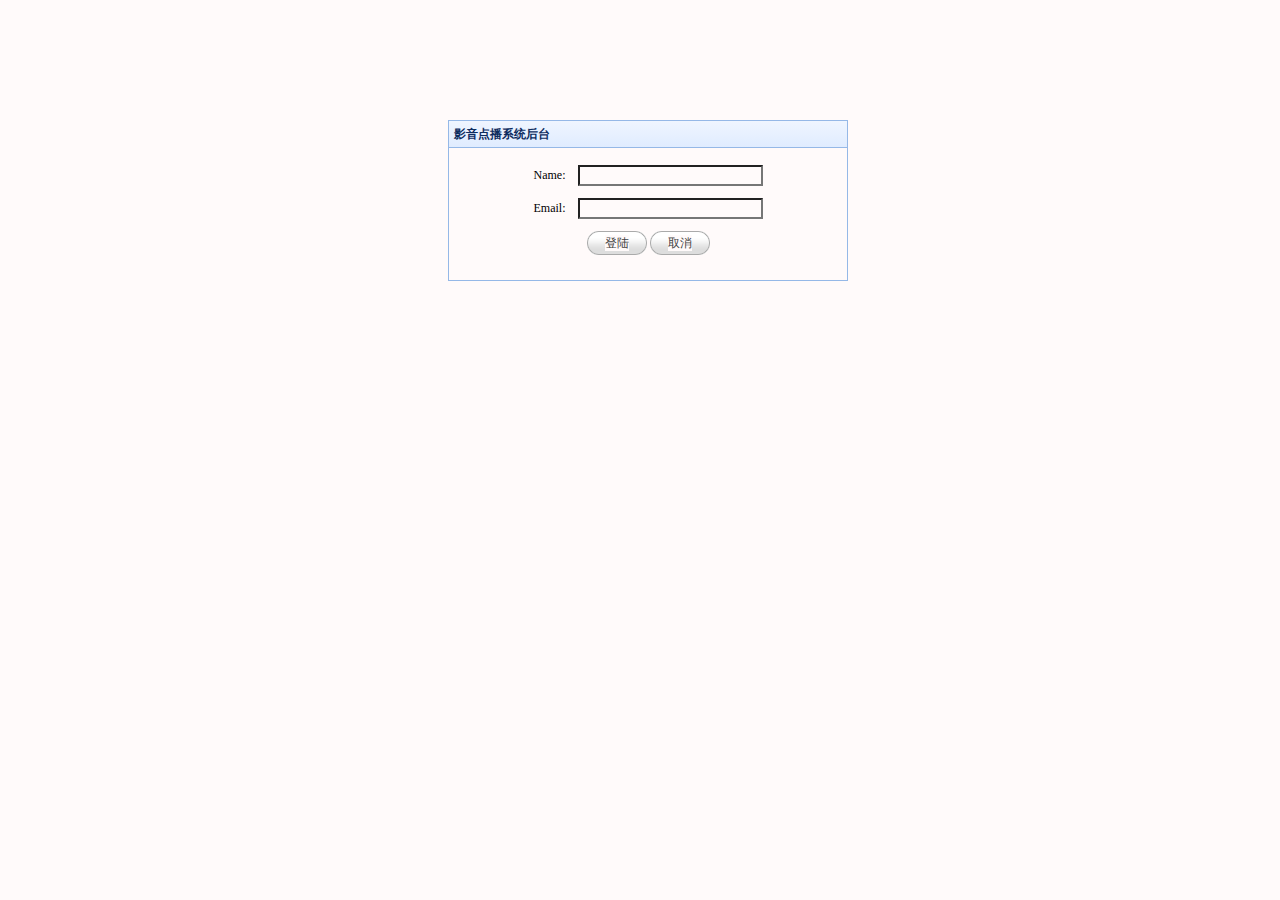
<file: src/main/webapp/admin/login.html>
<!DOCTYPE html>
<html lang="en">
<head>
    <meta charset="UTF-8">
    <title>登陆页面</title>
    <link rel="stylesheet" type="text/css" href="../easyui-1.3.5/themes/default/easyui.css"/>
    <link rel="stylesheet" type="text/css" href="../easyui-1.3.5/themes/icon.css"/>
    <link rel="stylesheet" type="text/css" href="../easyui-1.3.5/js/mycommon.css"/>
    <script type="text/javascript" src="../easyui-1.3.5/js/jquery.min.js"></script>
    <script type="text/javascript" src="../easyui-1.3.5/js/jquery.easyui.min.js"></script>
</head>
<body>
<div style="margin-top: 120px"></div>
<div class="loginmain">
    <div class="easyui-panel" title="影音点播系统后台" style="width:400px;">
        <div style="padding:10px 60px 20px 60px">
            <form id="ff" method="post">
                <table cellpadding="5">
                    <tr>
                        <td>Name:</td>
                        <td><input class="easyui-textbox" type="text" name="name" data-options="required:true"></input></td>
                    </tr>
                    <tr>
                        <td>Email:</td>
                        <td><input class="easyui-textbox" type="password" name="password" data-options="required:true,validType:'email'"></input></td>
                    </tr>

                </table>
            </form>
            <div style="text-align:center;padding:5px">
                <a href="javascript:void(0)" class="easyui-linkbutton" onclick="submitForm()">登陆</a>
                <a href="javascript:void(0)" class="easyui-linkbutton" onclick="clearForm()">取消</a>
            </div>
        </div>
    </div>
</div>
</body>
</html>
</file>
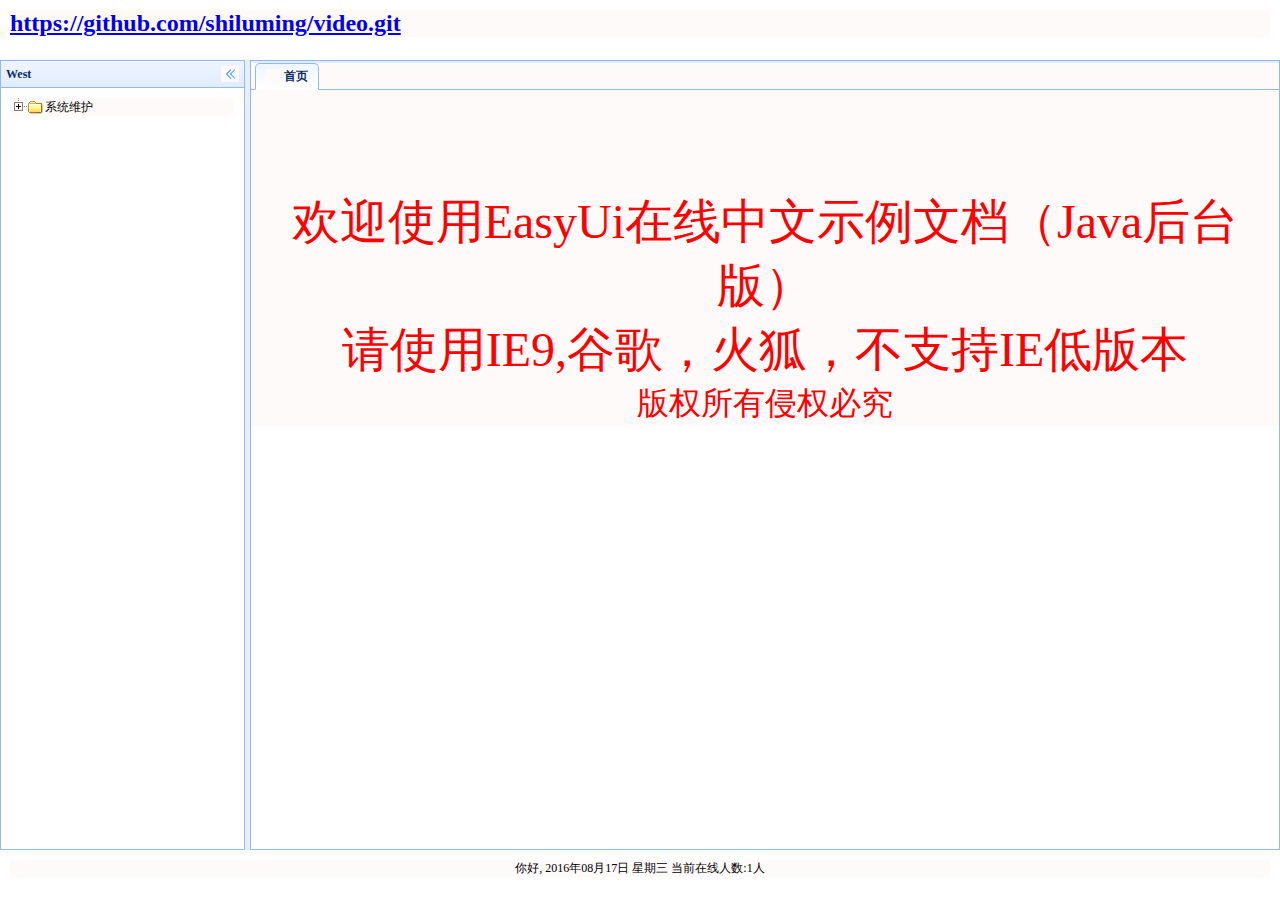
<file: src/main/webapp/admin/main.html>
<!DOCTYPE html>
<html lang="en">
<head>
    <meta charset="UTF-8">

    <title>后台主页</title>
    <link rel="stylesheet" type="text/css" href="../easyui-1.3.5/themes/default/easyui.css"/>
    <link rel="stylesheet" type="text/css" href="../easyui-1.3.5/themes/icon.css"/>

    <link rel="stylesheet" type="text/css" href="../easyui-1.3.5/js/mycommon.css"/>
    <script type="text/javascript" src="../easyui-1.3.5/js/jquery.min.js"></script>
    <script type="text/javascript" src="../easyui-1.3.5/js/jquery.easyui.min.js"></script>
    <script type="text/javascript" src="../easyui-1.3.5/js/ApplicationData.js"></script>

</head>
<body class="easyui-layout">

<div data-options="region:'north',border:false" style="height:60px;padding:10px">
    <h1><a href="https://github.com/shiluming/video.git">https://github.com/shiluming/video.git</a></h1>

</div>

<div data-options="region:'west',split:true,title:'West'" style="width:250px;padding:10px;">
    <ul id="tree"></ul>
</div>


<div region="center">
    <div class="easyui-tabs" fit="true" border="false" id="tabs">
        <div title="首页" data-options="iconCls:'icon-my-home'">
            <span></span>
            <div align="center" style="padding-top: 100px;"><font color="red" size="8">欢迎使用EasyUi在线中文示例文档（Java后台版）</font></div>
            <div align="center"><font color="red" size="8">请使用IE9,谷歌，火狐，不支持IE低版本</font></div>
            <div align="center" ><font color="red" size="6">版权所有侵权必究</font></div>
        </div>
    </div>


</div>

<div data-options="region:'south',border:false" style="height:50px;padding:10px;">
    <div style="text-align: center"><span>你好,  2016年08月17日 星期三 当前在线人数:1人 </span></div>
</div>
<script type="text/javascript">
    $("#tree").tree({
        data:tree_data,
        lines:true,
        onClick:function(node) {
            alert("node");
            openTab(node.text,node.attributes.url);
        }
    });

    function openTab(text,url) {
        if($("#tabs").tabs('exists',text)) {
            $("#tabs").tabs("select",text);
        }else {
            var content = "<iframe frameborder='0' scrolling='auto' style='width:100%;height:100%' src="+url+"></iframe>";
            $("#tabs").tabs("add",{
                title:text,
                closable:true,
                content:content
            });
        }
    }
</script>
</body>
</html>
</file>
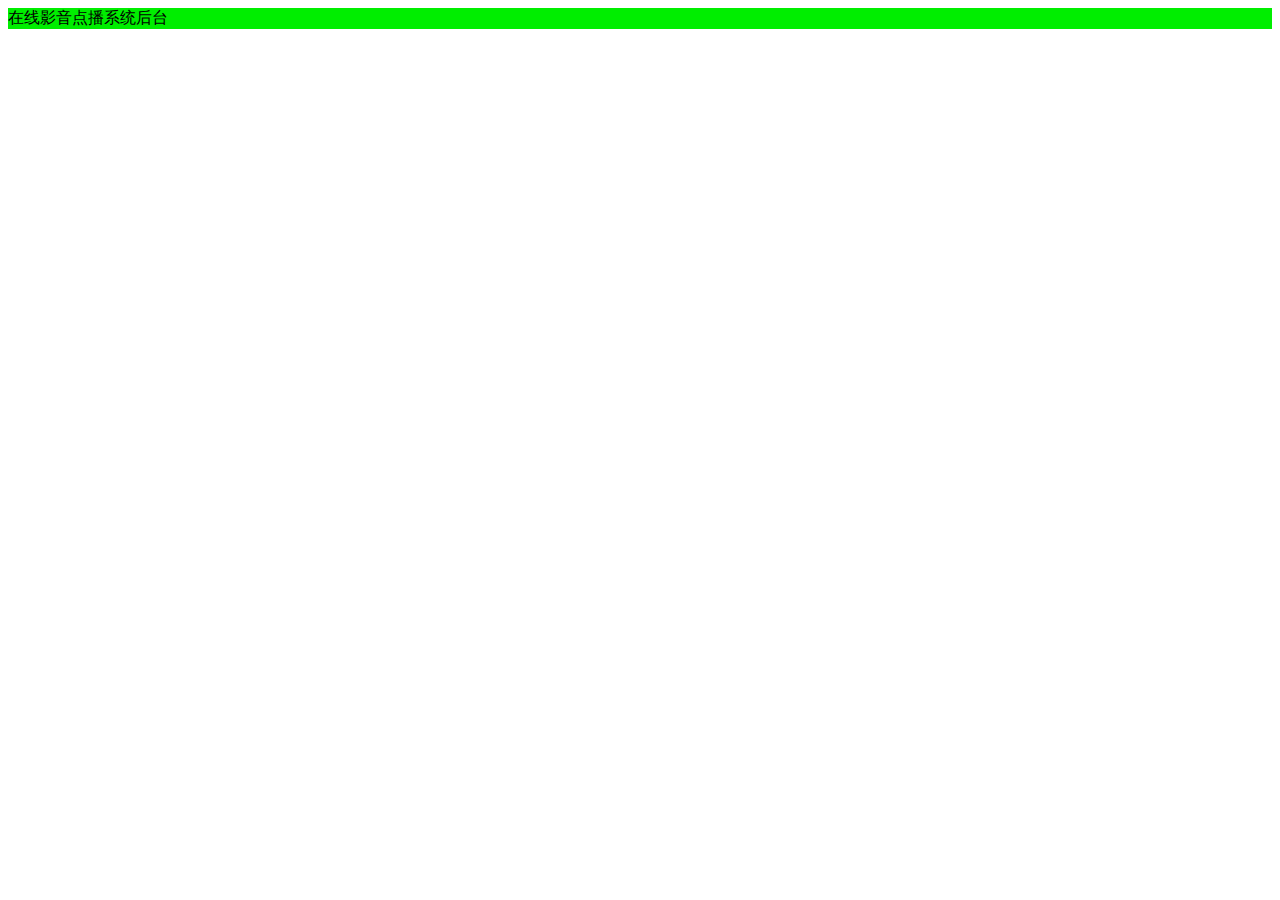
<file: src/main/webapp/admin/html/login.html>
<!DOCTYPE html>
<html lang="en">
<head>
    <meta charset="UTF-8">
    <link rel="stylesheet" type="text/css" href="../../easyui-1.3.5/themes/default/easyui.css"/>
    <link rel="stylesheet" type="text/css" href="../../easyui-1.3.5/themes/icon.css"/>
    <script type="text/javascript" src="../../easyui-1.3.5/js/jquery.min.js"></script>
    <script type="text/javascript" src="../../easyui-1.3.5/js/jquery.easyui.min.js"></script>
    <title>Title</title>
</head>
<body>

<div style="background-color: #00ee00">
    <span>在线影音点播系统后台</span>
</div>

</body>
</html>
</file>
<file: src/main/webapp/easyui-1.3.5/themes/default/easyui.css>
.panel {
  overflow: hidden;
  text-align: left;
  margin: 0;
  border: 0;
  -moz-border-radius: 0 0 0 0;
  -webkit-border-radius: 0 0 0 0;
  border-radius: 0 0 0 0;
}
.panel-header,
.panel-body {
  border-width: 1px;
  border-style: solid;
}
.panel-header {
  padding: 5px;
  position: relative;
}
.panel-title {
  background: url('images/blank.gif') no-repeat;
}
.panel-header-noborder {
  border-width: 0 0 1px 0;
}
.panel-body {
  overflow: auto;
  border-top-width: 0;
  padding: 0;
}
.panel-body-noheader {
  border-top-width: 1px;
}
.panel-body-noborder {
  border-width: 0px;
}
.panel-with-icon {
  padding-left: 18px;
}
.panel-icon,
.panel-tool {
  position: absolute;
  top: 50%;
  margin-top: -8px;
  height: 16px;
  overflow: hidden;
}
.panel-icon {
  left: 5px;
  width: 16px;
}
.panel-tool {
  right: 5px;
  width: auto;
}
.panel-tool a {
  display: inline-block;
  width: 16px;
  height: 16px;
  opacity: 0.6;
  filter: alpha(opacity=60);
  margin: 0 0 0 2px;
  vertical-align: top;
}
.panel-tool a:hover {
  opacity: 1;
  filter: alpha(opacity=100);
  background-color: #eaf2ff;
  -moz-border-radius: 3px 3px 3px 3px;
  -webkit-border-radius: 3px 3px 3px 3px;
  border-radius: 3px 3px 3px 3px;
}
.panel-loading {
  padding: 11px 0px 10px 30px;
}
.panel-noscroll {
  overflow: hidden;
}
.panel-fit,
.panel-fit body {
  height: 100%;
  margin: 0;
  padding: 0;
  border: 0;
  overflow: hidden;
}
.panel-loading {
  background: url('images/loading.gif') no-repeat 10px 10px;
}
.panel-tool-close {
  background: url('images/panel_tools.png') no-repeat -16px 0px;
}
.panel-tool-min {
  background: url('images/panel_tools.png') no-repeat 0px 0px;
}
.panel-tool-max {
  background: url('images/panel_tools.png') no-repeat 0px -16px;
}
.panel-tool-restore {
  background: url('images/panel_tools.png') no-repeat -16px -16px;
}
.panel-tool-collapse {
  background: url('images/panel_tools.png') no-repeat -32px 0;
}
.panel-tool-expand {
  background: url('images/panel_tools.png') no-repeat -32px -16px;
}
.panel-header,
.panel-body {
  border-color: #95B8E7;
}
.panel-header {
  background-color: #E0ECFF;
  background: -webkit-linear-gradient(top,#EFF5FF 0,#E0ECFF 100%);
  background: -moz-linear-gradient(top,#EFF5FF 0,#E0ECFF 100%);
  background: -o-linear-gradient(top,#EFF5FF 0,#E0ECFF 100%);
  background: linear-gradient(to bottom,#EFF5FF 0,#E0ECFF 100%);
  background-repeat: repeat-x;
  filter: progid:DXImageTransform.Microsoft.gradient(startColorstr=#EFF5FF,endColorstr=#E0ECFF,GradientType=0);
}
.panel-body {
  background-color: #ffffff;
  color: #000000;
  font-size: 12px;
}
.panel-title {
  font-size: 12px;
  font-weight: bold;
  color: #0E2D5F;
  height: 16px;
  line-height: 16px;
}
.accordion {
  overflow: hidden;
  border-width: 1px;
  border-style: solid;
}
.accordion .accordion-header {
  border-width: 0 0 1px;
  cursor: pointer;
}
.accordion .accordion-body {
  border-width: 0 0 1px;
}
.accordion-noborder {
  border-width: 0;
}
.accordion-noborder .accordion-header {
  border-width: 0 0 1px;
}
.accordion-noborder .accordion-body {
  border-width: 0 0 1px;
}
.accordion-collapse {
  background: url('images/accordion_arrows.png') no-repeat 0 0;
}
.accordion-expand {
  background: url('images/accordion_arrows.png') no-repeat -16px 0;
}
.accordion {
  background: #ffffff;
  border-color: #95B8E7;
}
.accordion .accordion-header {
  background: #E0ECFF;
  filter: none;
}
.accordion .accordion-header-selected {
  background: #FBEC88;
}
.accordion .accordion-header-selected .panel-title {
  color: #000000;
}
.window {
  overflow: hidden;
  padding: 5px;
  border-width: 1px;
  border-style: solid;
}
.window .window-header {
  background: transparent;
  padding: 0px 0px 6px 0px;
}
.window .window-body {
  border-width: 1px;
  border-style: solid;
  border-top-width: 0px;
}
.window .window-body-noheader {
  border-top-width: 1px;
}
.window .window-header .panel-icon,
.window .window-header .panel-tool {
  top: 50%;
  margin-top: -11px;
}
.window .window-header .panel-icon {
  left: 1px;
}
.window .window-header .panel-tool {
  right: 1px;
}
.window .window-header .panel-with-icon {
  padding-left: 18px;
}
.window-proxy {
  position: absolute;
  overflow: hidden;
}
.window-proxy-mask {
  position: absolute;
  filter: alpha(opacity=5);
  opacity: 0.05;
}
.window-mask {
  position: absolute;
  left: 0;
  top: 0;
  width: 100%;
  height: 100%;
  filter: alpha(opacity=40);
  opacity: 0.40;
  font-size: 1px;
  *zoom: 1;
  overflow: hidden;
}
.window,
.window-shadow {
  position: absolute;
  -moz-border-radius: 5px 5px 5px 5px;
  -webkit-border-radius: 5px 5px 5px 5px;
  border-radius: 5px 5px 5px 5px;
}
.window-shadow {
  background: #ccc;
  -moz-box-shadow: 2px 2px 3px #cccccc;
  -webkit-box-shadow: 2px 2px 3px #cccccc;
  box-shadow: 2px 2px 3px #cccccc;
  filter: progid:DXImageTransform.Microsoft.Blur(pixelRadius=2,MakeShadow=false,ShadowOpacity=0.2);
}
.window,
.window .window-body {
  border-color: #95B8E7;
}
.window {
  background-color: #E0ECFF;
  background: -webkit-linear-gradient(top,#EFF5FF 0,#E0ECFF 20%);
  background: -moz-linear-gradient(top,#EFF5FF 0,#E0ECFF 20%);
  background: -o-linear-gradient(top,#EFF5FF 0,#E0ECFF 20%);
  background: linear-gradient(to bottom,#EFF5FF 0,#E0ECFF 20%);
  background-repeat: repeat-x;
  filter: progid:DXImageTransform.Microsoft.gradient(startColorstr=#EFF5FF,endColorstr=#E0ECFF,GradientType=0);
}
.window-proxy {
  border: 1px dashed #95B8E7;
}
.window-proxy-mask,
.window-mask {
  background: #ccc;
}
.dialog-content {
  overflow: auto;
}
.dialog-toolbar {
  padding: 2px 5px;
}
.dialog-tool-separator {
  float: left;
  height: 24px;
  border-left: 1px solid #ccc;
  border-right: 1px solid #fff;
  margin: 2px 1px;
}
.dialog-button {
  padding: 5px;
  text-align: right;
}
.dialog-button .l-btn {
  margin-left: 5px;
}
.dialog-toolbar,
.dialog-button {
  background: #F4F4F4;
}
.dialog-toolbar {
  border-bottom: 1px solid #dddddd;
}
.dialog-button {
  border-top: 1px solid #dddddd;
}
.combo {
  display: inline-block;
  white-space: nowrap;
  margin: 0;
  padding: 0;
  border-width: 1px;
  border-style: solid;
  overflow: hidden;
  vertical-align: middle;
}
.combo .combo-text {
  font-size: 12px;
  border: 0px;
  line-height: 20px;
  height: 20px;
  margin: 0;
  padding: 0px 2px;
  *margin-top: -1px;
  *height: 18px;
  *line-height: 18px;
  _height: 18px;
  _line-height: 18px;
  vertical-align: baseline;
}
.combo-arrow {
  width: 18px;
  height: 20px;
  overflow: hidden;
  display: inline-block;
  vertical-align: top;
  cursor: pointer;
  opacity: 0.6;
  filter: alpha(opacity=60);
}
.combo-arrow-hover {
  opacity: 1.0;
  filter: alpha(opacity=100);
}
.combo-panel {
  overflow: auto;
}
.combo-arrow {
  background: url('images/combo_arrow.png') no-repeat center center;
}
.combo,
.combo-panel {
  background-color: #ffffff;
}
.combo {
  border-color: #95B8E7;
  background-color: #ffffff;
}
.combo-arrow {
  background-color: #E0ECFF;
}
.combo-arrow-hover {
  background-color: #eaf2ff;
}
.combobox-item,
.combobox-group {
  font-size: 12px;
  padding: 3px;
  padding-right: 0px;
}
.combobox-item-disabled {
  opacity: 0.5;
  filter: alpha(opacity=50);
}
.combobox-gitem {
  padding-left: 10px;
}
.combobox-group {
  font-weight: bold;
}
.combobox-item-hover {
  background-color: #eaf2ff;
  color: #000000;
}
.combobox-item-selected {
  background-color: #FBEC88;
  color: #000000;
}
.layout {
  position: relative;
  overflow: hidden;
  margin: 0;
  padding: 0;
  z-index: 0;
}
.layout-panel {
  position: absolute;
  overflow: hidden;
}
.layout-panel-east,
.layout-panel-west {
  z-index: 2;
}
.layout-panel-north,
.layout-panel-south {
  z-index: 3;
}
.layout-expand {
  position: absolute;
  padding: 0px;
  font-size: 1px;
  cursor: pointer;
  z-index: 1;
}
.layout-expand .panel-header,
.layout-expand .panel-body {
  background: transparent;
  filter: none;
  overflow: hidden;
}
.layout-expand .panel-header {
  border-bottom-width: 0px;
}
.layout-split-proxy-h,
.layout-split-proxy-v {
  position: absolute;
  font-size: 1px;
  display: none;
  z-index: 5;
}
.layout-split-proxy-h {
  width: 5px;
  cursor: e-resize;
}
.layout-split-proxy-v {
  height: 5px;
  cursor: n-resize;
}
.layout-mask {
  position: absolute;
  background: #fafafa;
  filter: alpha(opacity=10);
  opacity: 0.10;
  z-index: 4;
}
.layout-button-up {
  background: url('images/layout_arrows.png') no-repeat -16px -16px;
}
.layout-button-down {
  background: url('images/layout_arrows.png') no-repeat -16px 0;
}
.layout-button-left {
  background: url('images/layout_arrows.png') no-repeat 0 0;
}
.layout-button-right {
  background: url('images/layout_arrows.png') no-repeat 0 -16px;
}
.layout-split-proxy-h,
.layout-split-proxy-v {
  background-color: #aac5e7;
}
.layout-split-north {
  border-bottom: 5px solid #E6EEF8;
}
.layout-split-south {
  border-top: 5px solid #E6EEF8;
}
.layout-split-east {
  border-left: 5px solid #E6EEF8;
}
.layout-split-west {
  border-right: 5px solid #E6EEF8;
}
.layout-expand {
  background-color: #E0ECFF;
}
.layout-expand-over {
  background-color: #E0ECFF;
}
.tabs-container {
  overflow: hidden;
}
.tabs-header {
  border-width: 1px;
  border-style: solid;
  border-bottom-width: 0;
  position: relative;
  padding: 0;
  padding-top: 2px;
  overflow: hidden;
}
.tabs-header-plain {
  border: 0;
  background: transparent;
}
.tabs-scroller-left,
.tabs-scroller-right {
  position: absolute;
  top: auto;
  bottom: 0;
  width: 18px;
  font-size: 1px;
  display: none;
  cursor: pointer;
  border-width: 1px;
  border-style: solid;
}
.tabs-scroller-left {
  left: 0;
}
.tabs-scroller-right {
  right: 0;
}
.tabs-tool {
  position: absolute;
  bottom: 0;
  padding: 1px;
  overflow: hidden;
  border-width: 1px;
  border-style: solid;
}
.tabs-header-plain .tabs-tool {
  padding: 0 1px;
}
.tabs-wrap {
  position: relative;
  left: 0;
  overflow: hidden;
  width: 100%;
  margin: 0;
  padding: 0;
}
.tabs-scrolling {
  margin-left: 18px;
  margin-right: 18px;
}
.tabs-disabled {
  opacity: 0.3;
  filter: alpha(opacity=30);
}
.tabs {
  list-style-type: none;
  height: 26px;
  margin: 0px;
  padding: 0px;
  padding-left: 4px;
  width: 5000px;
  border-style: solid;
  border-width: 0 0 1px 0;
}
.tabs li {
  float: left;
  display: inline-block;
  margin: 0 4px -1px 0;
  padding: 0;
  position: relative;
  border: 0;
}
.tabs li a.tabs-inner {
  display: inline-block;
  text-decoration: none;
  margin: 0;
  padding: 0 10px;
  height: 25px;
  line-height: 25px;
  text-align: center;
  white-space: nowrap;
  border-width: 1px;
  border-style: solid;
  -moz-border-radius: 5px 5px 0 0;
  -webkit-border-radius: 5px 5px 0 0;
  border-radius: 5px 5px 0 0;
}
.tabs li.tabs-selected a.tabs-inner {
  font-weight: bold;
  outline: none;
}
.tabs li.tabs-selected a:hover.tabs-inner {
  cursor: default;
  pointer: default;
}
.tabs li a.tabs-close,
.tabs-p-tool {
  position: absolute;
  font-size: 1px;
  display: block;
  height: 12px;
  padding: 0;
  top: 50%;
  margin-top: -6px;
  overflow: hidden;
}
.tabs li a.tabs-close {
  width: 12px;
  right: 5px;
  opacity: 0.6;
  filter: alpha(opacity=60);
}
.tabs-p-tool {
  right: 16px;
}
.tabs-p-tool a {
  display: inline-block;
  font-size: 1px;
  width: 12px;
  height: 12px;
  margin: 0;
  opacity: 0.6;
  filter: alpha(opacity=60);
}
.tabs li a:hover.tabs-close,
.tabs-p-tool a:hover {
  opacity: 1;
  filter: alpha(opacity=100);
  cursor: hand;
  cursor: pointer;
}
.tabs-with-icon {
  padding-left: 18px;
}
.tabs-icon {
  position: absolute;
  width: 16px;
  height: 16px;
  left: 10px;
  top: 50%;
  margin-top: -8px;
}
.tabs-title {
  font-size: 12px;
}
.tabs-closable {
  padding-right: 8px;
}
.tabs-panels {
  margin: 0px;
  padding: 0px;
  border-width: 1px;
  border-style: solid;
  border-top-width: 0;
  overflow: hidden;
}
.tabs-header-bottom {
  border-width: 0 1px 1px 1px;
  padding: 0 0 2px 0;
}
.tabs-header-bottom .tabs {
  border-width: 1px 0 0 0;
}
.tabs-header-bottom .tabs li {
  margin: -1px 4px 0 0;
}
.tabs-header-bottom .tabs li a.tabs-inner {
  -moz-border-radius: 0 0 5px 5px;
  -webkit-border-radius: 0 0 5px 5px;
  border-radius: 0 0 5px 5px;
}
.tabs-header-bottom .tabs-tool {
  top: 0;
}
.tabs-header-bottom .tabs-scroller-left,
.tabs-header-bottom .tabs-scroller-right {
  top: 0;
  bottom: auto;
}
.tabs-panels-top {
  border-width: 1px 1px 0 1px;
}
.tabs-header-left {
  float: left;
  border-width: 1px 0 1px 1px;
  padding: 0;
}
.tabs-header-right {
  float: right;
  border-width: 1px 1px 1px 0;
  padding: 0;
}
.tabs-header-left .tabs-wrap,
.tabs-header-right .tabs-wrap {
  height: 100%;
}
.tabs-header-left .tabs {
  height: 100%;
  padding: 4px 0 0 4px;
  border-width: 0 1px 0 0;
}
.tabs-header-right .tabs {
  height: 100%;
  padding: 4px 4px 0 0;
  border-width: 0 0 0 1px;
}
.tabs-header-left .tabs li,
.tabs-header-right .tabs li {
  display: block;
  width: 100%;
  position: relative;
}
.tabs-header-left .tabs li {
  left: auto;
  right: 0;
  margin: 0 -1px 4px 0;
  float: right;
}
.tabs-header-right .tabs li {
  left: 0;
  right: auto;
  margin: 0 0 4px -1px;
  float: left;
}
.tabs-header-left .tabs li a.tabs-inner {
  display: block;
  text-align: left;
  -moz-border-radius: 5px 0 0 5px;
  -webkit-border-radius: 5px 0 0 5px;
  border-radius: 5px 0 0 5px;
}
.tabs-header-right .tabs li a.tabs-inner {
  display: block;
  text-align: left;
  -moz-border-radius: 0 5px 5px 0;
  -webkit-border-radius: 0 5px 5px 0;
  border-radius: 0 5px 5px 0;
}
.tabs-panels-right {
  float: right;
  border-width: 1px 1px 1px 0;
}
.tabs-panels-left {
  float: left;
  border-width: 1px 0 1px 1px;
}
.tabs-header-noborder,
.tabs-panels-noborder {
  border: 0px;
}
.tabs-header-plain {
  border: 0px;
  background: transparent;
}
.tabs-scroller-left {
  background: #E0ECFF url('images/tabs_icons.png') no-repeat 1px center;
}
.tabs-scroller-right {
  background: #E0ECFF url('images/tabs_icons.png') no-repeat -15px center;
}
.tabs li a.tabs-close {
  background: url('images/tabs_icons.png') no-repeat -34px center;
}
.tabs li a.tabs-inner:hover {
  background: #eaf2ff;
  color: #000000;
  filter: none;
}
.tabs li.tabs-selected a.tabs-inner {
  background-color: #ffffff;
  color: #0E2D5F;
  background: -webkit-linear-gradient(top,#EFF5FF 0,#ffffff 100%);
  background: -moz-linear-gradient(top,#EFF5FF 0,#ffffff 100%);
  background: -o-linear-gradient(top,#EFF5FF 0,#ffffff 100%);
  background: linear-gradient(to bottom,#EFF5FF 0,#ffffff 100%);
  background-repeat: repeat-x;
  filter: progid:DXImageTransform.Microsoft.gradient(startColorstr=#EFF5FF,endColorstr=#ffffff,GradientType=0);
}
.tabs-header-bottom .tabs li.tabs-selected a.tabs-inner {
  background: -webkit-linear-gradient(top,#ffffff 0,#EFF5FF 100%);
  background: -moz-linear-gradient(top,#ffffff 0,#EFF5FF 100%);
  background: -o-linear-gradient(top,#ffffff 0,#EFF5FF 100%);
  background: linear-gradient(to bottom,#ffffff 0,#EFF5FF 100%);
  background-repeat: repeat-x;
  filter: progid:DXImageTransform.Microsoft.gradient(startColorstr=#ffffff,endColorstr=#EFF5FF,GradientType=0);
}
.tabs-header-left .tabs li.tabs-selected a.tabs-inner {
  background: -webkit-linear-gradient(left,#EFF5FF 0,#ffffff 100%);
  background: -moz-linear-gradient(left,#EFF5FF 0,#ffffff 100%);
  background: -o-linear-gradient(left,#EFF5FF 0,#ffffff 100%);
  background: linear-gradient(to right,#EFF5FF 0,#ffffff 100%);
  background-repeat: repeat-y;
  filter: progid:DXImageTransform.Microsoft.gradient(startColorstr=#EFF5FF,endColorstr=#ffffff,GradientType=1);
}
.tabs-header-right .tabs li.tabs-selected a.tabs-inner {
  background: -webkit-linear-gradient(left,#ffffff 0,#EFF5FF 100%);
  background: -moz-linear-gradient(left,#ffffff 0,#EFF5FF 100%);
  background: -o-linear-gradient(left,#ffffff 0,#EFF5FF 100%);
  background: linear-gradient(to right,#ffffff 0,#EFF5FF 100%);
  background-repeat: repeat-y;
  filter: progid:DXImageTransform.Microsoft.gradient(startColorstr=#ffffff,endColorstr=#EFF5FF,GradientType=1);
}
.tabs li a.tabs-inner {
  color: #0E2D5F;
  background-color: #E0ECFF;
  background: -webkit-linear-gradient(top,#EFF5FF 0,#E0ECFF 100%);
  background: -moz-linear-gradient(top,#EFF5FF 0,#E0ECFF 100%);
  background: -o-linear-gradient(top,#EFF5FF 0,#E0ECFF 100%);
  background: linear-gradient(to bottom,#EFF5FF 0,#E0ECFF 100%);
  background-repeat: repeat-x;
  filter: progid:DXImageTransform.Microsoft.gradient(startColorstr=#EFF5FF,endColorstr=#E0ECFF,GradientType=0);
}
.tabs-header,
.tabs-tool {
  background-color: #E0ECFF;
}
.tabs-header-plain {
  background: transparent;
}
.tabs-header,
.tabs-scroller-left,
.tabs-scroller-right,
.tabs-tool,
.tabs,
.tabs-panels,
.tabs li a.tabs-inner,
.tabs li.tabs-selected a.tabs-inner,
.tabs-header-bottom .tabs li.tabs-selected a.tabs-inner,
.tabs-header-left .tabs li.tabs-selected a.tabs-inner,
.tabs-header-right .tabs li.tabs-selected a.tabs-inner {
  border-color: #95B8E7;
}
.tabs-p-tool a:hover,
.tabs li a:hover.tabs-close,
.tabs-scroller-over {
  background-color: #eaf2ff;
}
.tabs li.tabs-selected a.tabs-inner {
  border-bottom: 1px solid #ffffff;
}
.tabs-header-bottom .tabs li.tabs-selected a.tabs-inner {
  border-top: 1px solid #ffffff;
}
.tabs-header-left .tabs li.tabs-selected a.tabs-inner {
  border-right: 1px solid #ffffff;
}
.tabs-header-right .tabs li.tabs-selected a.tabs-inner {
  border-left: 1px solid #ffffff;
}
a.l-btn {
  background-position: right 0;
  text-decoration: none;
  display: inline-block;
  zoom: 1;
  height: 24px;
  padding-right: 18px;
  cursor: pointer;
  outline: none;
}
a.l-btn-plain {
  border: 0;
  padding: 1px 6px 1px 1px;
}
a.l-btn-disabled {
  color: #ccc;
  opacity: 0.5;
  filter: alpha(opacity=50);
  cursor: default;
}
a.l-btn span.l-btn-left {
  display: inline-block;
  background-position: 0 -48px;
  padding: 0 0 0 18px;
  line-height: 24px;
  height: 24px;
}
a.l-btn-plain span.l-btn-left {
  padding-left: 5px;
}
a.l-btn span span.l-btn-text {
  position: relative;
  display: inline-block;
  vertical-align: top;
  top: 4px;
  width: auto;
  height: 16px;
  line-height: 16px;
  font-size: 12px;
  padding: 0;
  margin: 0;
}
a.l-btn span span.l-btn-icon-left {
  padding: 0 0 0 20px;
  background-position: left center;
}
a.l-btn span span.l-btn-icon-right {
  padding: 0 20px 0 0;
  background-position: right center;
}
a.l-btn span span span.l-btn-empty {
  display: inline-block;
  margin: 0;
  padding: 0;
  width: 16px;
}
a:hover.l-btn {
  background-position: right -24px;
  outline: none;
  text-decoration: none;
}
a:hover.l-btn span.l-btn-left {
  background-position: 0 bottom;
}
a:hover.l-btn-plain {
  padding: 0 5px 0 0;
}
a:hover.l-btn-disabled {
  background-position: right 0;
}
a:hover.l-btn-disabled span.l-btn-left {
  background-position: 0 -48px;
}
a.l-btn .l-btn-focus {
  outline: #0000FF dotted thin;
}
a.l-btn {
  color: #444;
  background-image: url('images/linkbutton_bg.png');
  background-repeat: no-repeat;
  -moz-border-radius: 5px 5px 5px 5px;
  -webkit-border-radius: 5px 5px 5px 5px;
  border-radius: 5px 5px 5px 5px;
}
a.l-btn span.l-btn-left {
  background-image: url('images/linkbutton_bg.png');
  background-repeat: no-repeat;
}
a.l-btn-plain,
a.l-btn-plain span.l-btn-left {
  background: transparent;
  border: 0;
  filter: none;
}
a:hover.l-btn-plain {
  background: #eaf2ff;
  color: #000000;
  border: 1px solid #b7d2ff;
  -moz-border-radius: 5px 5px 5px 5px;
  -webkit-border-radius: 5px 5px 5px 5px;
  border-radius: 5px 5px 5px 5px;
}
a.l-btn-disabled,
a:hover.l-btn-disabled {
  color: #444;
  filter: alpha(opacity=50);
}
a.l-btn-plain-disabled,
a:hover.l-btn-plain-disabled {
  background: transparent;
  filter: alpha(opacity=50);
}
a.l-btn-selected,
a:hover.l-btn-selected {
  background-position: right -24px;
}
a.l-btn-selected span.l-btn-left,
a:hover.l-btn-selected span.l-btn-left {
  background-position: 0 bottom;
}
a.l-btn-plain-selected,
a:hover.l-btn-plain-selected {
  background: #ddd;
}
.datagrid .panel-body {
  overflow: hidden;
  position: relative;
}
.datagrid-view {
  position: relative;
  overflow: hidden;
}
.datagrid-view1,
.datagrid-view2 {
  position: absolute;
  overflow: hidden;
  top: 0;
}
.datagrid-view1 {
  left: 0;
}
.datagrid-view2 {
  right: 0;
}
.datagrid-mask {
  position: absolute;
  left: 0;
  top: 0;
  width: 100%;
  height: 100%;
  opacity: 0.3;
  filter: alpha(opacity=30);
  display: none;
}
.datagrid-mask-msg {
  position: absolute;
  top: 50%;
  margin-top: -20px;
  padding: 12px 5px 10px 30px;
  width: auto;
  height: 16px;
  border-width: 2px;
  border-style: solid;
  display: none;
}
.datagrid-sort-icon {
  padding: 0;
}
.datagrid-toolbar {
  height: auto;
  padding: 1px 2px;
  border-width: 0 0 1px 0;
  border-style: solid;
}
.datagrid-btn-separator {
  float: left;
  height: 24px;
  border-left: 1px solid #ccc;
  border-right: 1px solid #fff;
  margin: 2px 1px;
}
.datagrid .datagrid-pager {
  display: block;
  margin: 0;
  border-width: 1px 0 0 0;
  border-style: solid;
}
.datagrid .datagrid-pager-top {
  border-width: 0 0 1px 0;
}
.datagrid-header {
  overflow: hidden;
  cursor: default;
  border-width: 0 0 1px 0;
  border-style: solid;
}
.datagrid-header-inner {
  float: left;
  width: 10000px;
}
.datagrid-header-row,
.datagrid-row {
  height: 25px;
}
.datagrid-header td,
.datagrid-body td,
.datagrid-footer td {
  border-width: 0 1px 1px 0;
  border-style: dotted;
  margin: 0;
  padding: 0;
}
.datagrid-cell,
.datagrid-cell-group,
.datagrid-header-rownumber,
.datagrid-cell-rownumber {
  margin: 0;
  padding: 0 4px;
  white-space: nowrap;
  word-wrap: normal;
  overflow: hidden;
  height: 18px;
  line-height: 18px;
  font-size: 12px;
}
.datagrid-header .datagrid-cell {
  height: auto;
}
.datagrid-header .datagrid-cell span {
  font-size: 12px;
}
.datagrid-cell-group {
  text-align: center;
}
.datagrid-header-rownumber,
.datagrid-cell-rownumber {
  width: 25px;
  text-align: center;
  margin: 0;
  padding: 0;
}
.datagrid-body {
  margin: 0;
  padding: 0;
  overflow: auto;
  zoom: 1;
}
.datagrid-view1 .datagrid-body-inner {
  padding-bottom: 20px;
}
.datagrid-view1 .datagrid-body {
  overflow: hidden;
}
.datagrid-footer {
  overflow: hidden;
}
.datagrid-footer-inner {
  border-width: 1px 0 0 0;
  border-style: solid;
  width: 10000px;
  float: left;
}
.datagrid-row-editing .datagrid-cell {
  height: auto;
}
.datagrid-header-check,
.datagrid-cell-check {
  padding: 0;
  width: 27px;
  height: 18px;
  font-size: 1px;
  text-align: center;
  overflow: hidden;
}
.datagrid-header-check input,
.datagrid-cell-check input {
  margin: 0;
  padding: 0;
  width: 15px;
  height: 18px;
}
.datagrid-resize-proxy {
  position: absolute;
  width: 1px;
  height: 10000px;
  top: 0;
  cursor: e-resize;
  display: none;
}
.datagrid-body .datagrid-editable {
  margin: 0;
  padding: 0;
}
.datagrid-body .datagrid-editable table {
  width: 100%;
  height: 100%;
}
.datagrid-body .datagrid-editable td {
  border: 0;
  margin: 0;
  padding: 0;
}
.datagrid-body .datagrid-editable .datagrid-editable-input {
  margin: 0;
  padding: 2px;
  border-width: 1px;
  border-style: solid;
}
.datagrid-sort-desc .datagrid-sort-icon {
  padding: 0 13px 0 0;
  background: url('images/datagrid_icons.png') no-repeat -16px center;
}
.datagrid-sort-asc .datagrid-sort-icon {
  padding: 0 13px 0 0;
  background: url('images/datagrid_icons.png') no-repeat 0px center;
}
.datagrid-row-collapse {
  background: url('images/datagrid_icons.png') no-repeat -48px center;
}
.datagrid-row-expand {
  background: url('images/datagrid_icons.png') no-repeat -32px center;
}
.datagrid-mask-msg {
  background: #ffffff url('images/loading.gif') no-repeat scroll 5px center;
}
.datagrid-header,
.datagrid-td-rownumber {
  background-color: #efefef;
  background: -webkit-linear-gradient(top,#F9F9F9 0,#efefef 100%);
  background: -moz-linear-gradient(top,#F9F9F9 0,#efefef 100%);
  background: -o-linear-gradient(top,#F9F9F9 0,#efefef 100%);
  background: linear-gradient(to bottom,#F9F9F9 0,#efefef 100%);
  background-repeat: repeat-x;
  filter: progid:DXImageTransform.Microsoft.gradient(startColorstr=#F9F9F9,endColorstr=#efefef,GradientType=0);
}
.datagrid-cell-rownumber {
  color: #000000;
}
.datagrid-resize-proxy {
  background: #aac5e7;
}
.datagrid-mask {
  background: #ccc;
}
.datagrid-mask-msg {
  border-color: #95B8E7;
}
.datagrid-toolbar,
.datagrid-pager {
  background: #F4F4F4;
}
.datagrid-header,
.datagrid-toolbar,
.datagrid-pager,
.datagrid-footer-inner {
  border-color: #dddddd;
}
.datagrid-header td,
.datagrid-body td,
.datagrid-footer td {
  border-color: #ccc;
}
.datagrid-htable,
.datagrid-btable,
.datagrid-ftable {
  color: #000000;
  border-collapse: separate;
}
.datagrid-row-alt {
  background: #fafafa;
}
.datagrid-row-over,
.datagrid-header td.datagrid-header-over {
  background: #eaf2ff;
  color: #000000;
  cursor: default;
}
.datagrid-row-selected {
  background: #FBEC88;
  color: #000000;
}
.datagrid-body .datagrid-editable .datagrid-editable-input {
  border-color: #95B8E7;
}
.propertygrid .datagrid-view1 .datagrid-body td {
  padding-bottom: 1px;
  border-width: 0 1px 0 0;
}
.propertygrid .datagrid-group {
  height: 21px;
  overflow: hidden;
  border-width: 0 0 1px 0;
  border-style: solid;
}
.propertygrid .datagrid-group span {
  font-weight: bold;
}
.propertygrid .datagrid-view1 .datagrid-body td {
  border-color: #dddddd;
}
.propertygrid .datagrid-view1 .datagrid-group {
  border-color: #E0ECFF;
}
.propertygrid .datagrid-view2 .datagrid-group {
  border-color: #dddddd;
}
.propertygrid .datagrid-group,
.propertygrid .datagrid-view1 .datagrid-body,
.propertygrid .datagrid-view1 .datagrid-row-over,
.propertygrid .datagrid-view1 .datagrid-row-selected {
  background: #E0ECFF;
}
.pagination {
  zoom: 1;
}
.pagination table {
  float: left;
  height: 30px;
}
.pagination td {
  border: 0;
}
.pagination-btn-separator {
  float: left;
  height: 24px;
  border-left: 1px solid #ccc;
  border-right: 1px solid #fff;
  margin: 3px 1px;
}
.pagination .pagination-num {
  border-width: 1px;
  border-style: solid;
  margin: 0 2px;
  padding: 2px;
  width: 2em;
  height: auto;
}
.pagination-page-list {
  margin: 0px 6px;
  padding: 1px 2px;
  width: auto;
  height: auto;
  border-width: 1px;
  border-style: solid;
}
.pagination-info {
  float: right;
  margin: 0 6px 0 0;
  padding: 0;
  height: 30px;
  line-height: 30px;
  font-size: 12px;
}
.pagination span {
  font-size: 12px;
}
a.pagination-link {
  padding: 1px;
}
a.pagination-link span.l-btn-left {
  padding-left: 0;
}
a.pagination-link span span.l-btn-text {
  width: 24px;
  text-align: center;
}
a:hover.pagination-link {
  padding: 0;
}
.pagination-first {
  background: url('images/pagination_icons.png') no-repeat 0 center;
}
.pagination-prev {
  background: url('images/pagination_icons.png') no-repeat -16px center;
}
.pagination-next {
  background: url('images/pagination_icons.png') no-repeat -32px center;
}
.pagination-last {
  background: url('images/pagination_icons.png') no-repeat -48px center;
}
.pagination-load {
  background: url('images/pagination_icons.png') no-repeat -64px center;
}
.pagination-loading {
  background: url('images/loading.gif') no-repeat center center;
}
.pagination-page-list,
.pagination .pagination-num {
  border-color: #95B8E7;
}
.calendar {
  border-width: 1px;
  border-style: solid;
  padding: 1px;
  overflow: hidden;
}
.calendar table {
  border-collapse: separate;
  font-size: 12px;
  width: 100%;
  height: 100%;
}
.calendar table td,
.calendar table th {
  font-size: 12px;
}
.calendar-noborder {
  border: 0;
}
.calendar-header {
  position: relative;
  height: 22px;
}
.calendar-title {
  text-align: center;
  height: 22px;
}
.calendar-title span {
  position: relative;
  display: inline-block;
  top: 2px;
  padding: 0 3px;
  height: 18px;
  line-height: 18px;
  font-size: 12px;
  cursor: pointer;
  -moz-border-radius: 5px 5px 5px 5px;
  -webkit-border-radius: 5px 5px 5px 5px;
  border-radius: 5px 5px 5px 5px;
}
.calendar-prevmonth,
.calendar-nextmonth,
.calendar-prevyear,
.calendar-nextyear {
  position: absolute;
  top: 50%;
  margin-top: -7px;
  width: 14px;
  height: 14px;
  cursor: pointer;
  font-size: 1px;
  -moz-border-radius: 5px 5px 5px 5px;
  -webkit-border-radius: 5px 5px 5px 5px;
  border-radius: 5px 5px 5px 5px;
}
.calendar-prevmonth {
  left: 20px;
  background: url('images/calendar_arrows.png') no-repeat -18px -2px;
}
.calendar-nextmonth {
  right: 20px;
  background: url('images/calendar_arrows.png') no-repeat -34px -2px;
}
.calendar-prevyear {
  left: 3px;
  background: url('images/calendar_arrows.png') no-repeat -1px -2px;
}
.calendar-nextyear {
  right: 3px;
  background: url('images/calendar_arrows.png') no-repeat -49px -2px;
}
.calendar-body {
  position: relative;
}
.calendar-body th,
.calendar-body td {
  text-align: center;
}
.calendar-day {
  border: 0;
  padding: 1px;
  cursor: pointer;
  -moz-border-radius: 5px 5px 5px 5px;
  -webkit-border-radius: 5px 5px 5px 5px;
  border-radius: 5px 5px 5px 5px;
}
.calendar-other-month {
  opacity: 0.3;
  filter: alpha(opacity=30);
}
.calendar-menu {
  position: absolute;
  top: 0;
  left: 0;
  width: 180px;
  height: 150px;
  padding: 5px;
  font-size: 12px;
  display: none;
  overflow: hidden;
}
.calendar-menu-year-inner {
  text-align: center;
  padding-bottom: 5px;
}
.calendar-menu-year {
  width: 40px;
  text-align: center;
  border-width: 1px;
  border-style: solid;
  margin: 0;
  padding: 2px;
  font-weight: bold;
  font-size: 12px;
}
.calendar-menu-prev,
.calendar-menu-next {
  display: inline-block;
  width: 21px;
  height: 21px;
  vertical-align: top;
  cursor: pointer;
  -moz-border-radius: 5px 5px 5px 5px;
  -webkit-border-radius: 5px 5px 5px 5px;
  border-radius: 5px 5px 5px 5px;
}
.calendar-menu-prev {
  margin-right: 10px;
  background: url('images/calendar_arrows.png') no-repeat 2px 2px;
}
.calendar-menu-next {
  margin-left: 10px;
  background: url('images/calendar_arrows.png') no-repeat -45px 2px;
}
.calendar-menu-month {
  text-align: center;
  cursor: pointer;
  font-weight: bold;
  -moz-border-radius: 5px 5px 5px 5px;
  -webkit-border-radius: 5px 5px 5px 5px;
  border-radius: 5px 5px 5px 5px;
}
.calendar-body th,
.calendar-menu-month {
  color: #4d4d4d;
}
.calendar-day {
  color: #000000;
}
.calendar-sunday {
  color: #CC2222;
}
.calendar-saturday {
  color: #00ee00;
}
.calendar-today {
  color: #0000ff;
}
.calendar-menu-year {
  border-color: #95B8E7;
}
.calendar {
  border-color: #95B8E7;
}
.calendar-header {
  background: #E0ECFF;
}
.calendar-body,
.calendar-menu {
  background: #ffffff;
}
.calendar-body th {
  background: #F4F4F4;
}
.calendar-hover,
.calendar-nav-hover,
.calendar-menu-hover {
  background-color: #eaf2ff;
  color: #000000;
}
.calendar-hover {
  border: 1px solid #b7d2ff;
  padding: 0;
}
.calendar-selected {
  background-color: #FBEC88;
  color: #000000;
  border: 1px solid #E2C608;
  padding: 0;
}
.datebox-calendar-inner {
  height: 180px;
}
.datebox-button {
  height: 18px;
  padding: 2px 5px;
  text-align: center;
}
.datebox-button a {
  font-size: 12px;
  font-weight: bold;
  text-decoration: none;
  opacity: 0.6;
  filter: alpha(opacity=60);
}
.datebox-button a:hover {
  opacity: 1.0;
  filter: alpha(opacity=100);
}
.datebox-current,
.datebox-close {
  float: left;
}
.datebox-close {
  float: right;
}
.datebox .combo-arrow {
  background-image: url('images/datebox_arrow.png');
  background-position: center center;
}
.datebox-button {
  background-color: #F4F4F4;
}
.datebox-button a {
  color: #444;
}
.spinner {
  display: inline-block;
  white-space: nowrap;
  margin: 0;
  padding: 0;
  border-width: 1px;
  border-style: solid;
  overflow: hidden;
  vertical-align: middle;
}
.spinner .spinner-text {
  font-size: 12px;
  border: 0px;
  line-height: 20px;
  height: 20px;
  margin: 0;
  padding: 0 2px;
  *margin-top: -1px;
  *height: 18px;
  *line-height: 18px;
  _height: 18px;
  _line-height: 18px;
  vertical-align: baseline;
}
.spinner-arrow {
  display: inline-block;
  overflow: hidden;
  vertical-align: top;
  margin: 0;
  padding: 0;
}
.spinner-arrow-up,
.spinner-arrow-down {
  opacity: 0.6;
  filter: alpha(opacity=60);
  display: block;
  font-size: 1px;
  width: 18px;
  height: 10px;
}
.spinner-arrow-hover {
  opacity: 1.0;
  filter: alpha(opacity=100);
}
.spinner-arrow-up {
  background: url('images/spinner_arrows.png') no-repeat 1px center;
}
.spinner-arrow-down {
  background: url('images/spinner_arrows.png') no-repeat -15px center;
}
.spinner {
  border-color: #95B8E7;
}
.spinner-arrow {
  background-color: #E0ECFF;
}
.spinner-arrow-hover {
  background-color: #eaf2ff;
}
.progressbar {
  border-width: 1px;
  border-style: solid;
  -moz-border-radius: 5px 5px 5px 5px;
  -webkit-border-radius: 5px 5px 5px 5px;
  border-radius: 5px 5px 5px 5px;
  overflow: hidden;
  position: relative;
}
.progressbar-text {
  text-align: center;
  position: absolute;
}
.progressbar-value {
  position: relative;
  overflow: hidden;
  width: 0;
  -moz-border-radius: 5px 0 0 5px;
  -webkit-border-radius: 5px 0 0 5px;
  border-radius: 5px 0 0 5px;
}
.progressbar {
  border-color: #95B8E7;
}
.progressbar-text {
  color: #000000;
  font-size: 12px;
}
.progressbar-value .progressbar-text {
  background-color: #FBEC88;
  color: #000000;
}
.searchbox {
  display: inline-block;
  white-space: nowrap;
  margin: 0;
  padding: 0;
  border-width: 1px;
  border-style: solid;
  overflow: hidden;
}
.searchbox .searchbox-text {
  font-size: 12px;
  border: 0;
  margin: 0;
  padding: 0;
  line-height: 20px;
  height: 20px;
  *margin-top: -1px;
  *height: 18px;
  *line-height: 18px;
  _height: 18px;
  _line-height: 18px;
  vertical-align: baseline;
}
.searchbox .searchbox-prompt {
  font-size: 12px;
  color: #ccc;
}
.searchbox-button {
  width: 18px;
  height: 20px;
  overflow: hidden;
  display: inline-block;
  vertical-align: top;
  cursor: pointer;
  opacity: 0.6;
  filter: alpha(opacity=60);
}
.searchbox-button-hover {
  opacity: 1.0;
  filter: alpha(opacity=100);
}
.searchbox a.l-btn-plain {
  height: 20px;
  border: 0;
  padding: 0 6px 0 0;
  vertical-align: top;
  opacity: 0.6;
  filter: alpha(opacity=60);
  -moz-border-radius: 0 0 0 0;
  -webkit-border-radius: 0 0 0 0;
  border-radius: 0 0 0 0;
}
.searchbox a.l-btn .l-btn-left {
  padding: 0 0 0 4px;
}
.searchbox a.l-btn .l-btn-text {
  position: static;
  vertical-align: top;
}
.searchbox a.l-btn-plain:hover {
  border: 0;
  padding: 0 6px 0 0;
  opacity: 1.0;
  filter: alpha(opacity=100);
  -moz-border-radius: 0 0 0 0;
  -webkit-border-radius: 0 0 0 0;
  border-radius: 0 0 0 0;
}
.searchbox a.m-btn-plain-active {
  -moz-border-radius: 0 0 0 0;
  -webkit-border-radius: 0 0 0 0;
  border-radius: 0 0 0 0;
}
.searchbox-button {
  background: url('images/searchbox_button.png') no-repeat center center;
}
.searchbox {
  border-color: #95B8E7;
  background-color: #fff;
}
.searchbox a.l-btn-plain {
  background: #E0ECFF;
}
.slider-disabled {
  opacity: 0.5;
  filter: alpha(opacity=50);
}
.slider-h {
  height: 22px;
}
.slider-v {
  width: 22px;
}
.slider-inner {
  position: relative;
  height: 6px;
  top: 7px;
  border-width: 1px;
  border-style: solid;
  border-radius: 5px;
}
.slider-handle {
  position: absolute;
  display: block;
  outline: none;
  width: 20px;
  height: 20px;
  top: -7px;
  margin-left: -10px;
}
.slider-tip {
  position: absolute;
  display: inline-block;
  line-height: 12px;
  font-size: 12px;
  white-space: nowrap;
  top: -22px;
}
.slider-rule {
  position: relative;
  top: 15px;
}
.slider-rule span {
  position: absolute;
  display: inline-block;
  font-size: 0;
  height: 5px;
  border-width: 0 0 0 1px;
  border-style: solid;
}
.slider-rulelabel {
  position: relative;
  top: 20px;
}
.slider-rulelabel span {
  position: absolute;
  display: inline-block;
  font-size: 12px;
}
.slider-v .slider-inner {
  width: 6px;
  left: 7px;
  top: 0;
  float: left;
}
.slider-v .slider-handle {
  left: 3px;
  margin-top: -10px;
}
.slider-v .slider-tip {
  left: -10px;
  margin-top: -6px;
}
.slider-v .slider-rule {
  float: left;
  top: 0;
  left: 16px;
}
.slider-v .slider-rule span {
  width: 5px;
  height: 'auto';
  border-left: 0;
  border-width: 1px 0 0 0;
  border-style: solid;
}
.slider-v .slider-rulelabel {
  float: left;
  top: 0;
  left: 23px;
}
.slider-handle {
  background: url('images/slider_handle.png') no-repeat;
}
.slider-inner {
  border-color: #95B8E7;
  background: #E0ECFF;
}
.slider-rule span {
  border-color: #95B8E7;
}
.slider-rulelabel span {
  color: #000000;
}
.menu {
  position: absolute;
  margin: 0;
  padding: 2px;
  border-width: 1px;
  border-style: solid;
  overflow: hidden;
}
.menu-item {
  position: relative;
  margin: 0;
  padding: 0;
  overflow: hidden;
  white-space: nowrap;
  cursor: pointer;
  border-width: 1px;
  border-style: solid;
}
.menu-text {
  height: 20px;
  line-height: 20px;
  float: left;
  padding-left: 28px;
}
.menu-icon {
  position: absolute;
  width: 16px;
  height: 16px;
  left: 2px;
  top: 50%;
  margin-top: -8px;
}
.menu-rightarrow {
  position: absolute;
  width: 16px;
  height: 16px;
  right: 0;
  top: 50%;
  margin-top: -8px;
}
.menu-line {
  position: absolute;
  left: 26px;
  top: 0;
  height: 2000px;
  font-size: 1px;
}
.menu-sep {
  margin: 3px 0px 3px 25px;
  font-size: 1px;
}
.menu-active {
  -moz-border-radius: 5px 5px 5px 5px;
  -webkit-border-radius: 5px 5px 5px 5px;
  border-radius: 5px 5px 5px 5px;
}
.menu-item-disabled {
  opacity: 0.5;
  filter: alpha(opacity=50);
  cursor: default;
}
.menu-text,
.menu-text span {
  font-size: 12px;
}
.menu-shadow {
  position: absolute;
  -moz-border-radius: 5px 5px 5px 5px;
  -webkit-border-radius: 5px 5px 5px 5px;
  border-radius: 5px 5px 5px 5px;
  background: #ccc;
  -moz-box-shadow: 2px 2px 3px #cccccc;
  -webkit-box-shadow: 2px 2px 3px #cccccc;
  box-shadow: 2px 2px 3px #cccccc;
  filter: progid:DXImageTransform.Microsoft.Blur(pixelRadius=2,MakeShadow=false,ShadowOpacity=0.2);
}
.menu-rightarrow {
  background: url('images/menu_arrows.png') no-repeat -32px center;
}
.menu-line {
  border-left: 1px solid #ccc;
  border-right: 1px solid #fff;
}
.menu-sep {
  border-top: 1px solid #ccc;
  border-bottom: 1px solid #fff;
}
.menu {
  background-color: #fafafa;
  border-color: #ddd;
  color: #444;
}
.menu-content {
  background: #ffffff;
}
.menu-item {
  border-color: transparent;
  _border-color: #fafafa;
}
.menu-active {
  border-color: #b7d2ff;
  color: #000000;
  background: #eaf2ff;
}
.menu-active-disabled {
  border-color: transparent;
  background: transparent;
  color: #444;
}
.m-btn-downarrow {
  display: inline-block;
  width: 16px;
  height: 16px;
  line-height: 16px;
  font-size: 12px;
  _vertical-align: middle;
}
a.m-btn-active {
  background-position: bottom right;
}
a.m-btn-active span.l-btn-left {
  background-position: bottom left;
}
a.m-btn-plain-active {
  background: transparent;
  padding: 0 5px 0 0;
  border-width: 1px;
  border-style: solid;
  -moz-border-radius: 5px 5px 5px 5px;
  -webkit-border-radius: 5px 5px 5px 5px;
  border-radius: 5px 5px 5px 5px;
}
.m-btn-downarrow {
  background: url('images/menu_arrows.png') no-repeat 2px center;
}
a.m-btn-plain-active {
  border-color: #b7d2ff;
  background-color: #eaf2ff;
  color: #000000;
}
.s-btn-downarrow {
  display: inline-block;
  margin: 0 0 0 4px;
  padding: 0 0 0 1px;
  width: 14px;
  height: 16px;
  line-height: 16px;
  border-width: 0;
  border-style: solid;
  font-size: 12px;
  _vertical-align: middle;
}
a.s-btn-active {
  background-position: bottom right;
}
a.s-btn-active span.l-btn-left {
  background-position: bottom left;
}
a.s-btn-plain-active {
  background: transparent;
  padding: 0 5px 0 0;
  border-width: 1px;
  border-style: solid;
  -moz-border-radius: 5px 5px 5px 5px;
  -webkit-border-radius: 5px 5px 5px 5px;
  border-radius: 5px 5px 5px 5px;
}
.s-btn-downarrow {
  background: url('images/menu_arrows.png') no-repeat 2px center;
  border-color: #aac5e7;
}
a:hover.l-btn .s-btn-downarrow,
a.s-btn-active .s-btn-downarrow,
a.s-btn-plain-active .s-btn-downarrow {
  background-position: 1px center;
  padding: 0;
  border-width: 0 0 0 1px;
}
a.s-btn-plain-active {
  border-color: #b7d2ff;
  background-color: #eaf2ff;
  color: #000000;
}
.messager-body {
  padding: 10px;
  overflow: hidden;
}
.messager-button {
  text-align: center;
  padding-top: 10px;
}
.messager-icon {
  float: left;
  width: 32px;
  height: 32px;
  margin: 0 10px 10px 0;
}
.messager-error {
  background: url('images/messager_icons.png') no-repeat scroll -64px 0;
}
.messager-info {
  background: url('images/messager_icons.png') no-repeat scroll 0 0;
}
.messager-question {
  background: url('images/messager_icons.png') no-repeat scroll -32px 0;
}
.messager-warning {
  background: url('images/messager_icons.png') no-repeat scroll -96px 0;
}
.messager-progress {
  padding: 10px;
}
.messager-p-msg {
  margin-bottom: 5px;
}
.messager-body .messager-input {
  width: 100%;
  padding: 1px 0;
  border: 1px solid #95B8E7;
}
.tree {
  margin: 0;
  padding: 0;
  list-style-type: none;
}
.tree li {
  white-space: nowrap;
}
.tree li ul {
  list-style-type: none;
  margin: 0;
  padding: 0;
}
.tree-node {
  height: 18px;
  white-space: nowrap;
  cursor: pointer;
}
.tree-hit {
  cursor: pointer;
}
.tree-expanded,
.tree-collapsed,
.tree-folder,
.tree-file,
.tree-checkbox,
.tree-indent {
  display: inline-block;
  width: 16px;
  height: 18px;
  vertical-align: top;
  overflow: hidden;
}
.tree-expanded {
  background: url('images/tree_icons.png') no-repeat -18px 0px;
}
.tree-expanded-hover {
  background: url('images/tree_icons.png') no-repeat -50px 0px;
}
.tree-collapsed {
  background: url('images/tree_icons.png') no-repeat 0px 0px;
}
.tree-collapsed-hover {
  background: url('images/tree_icons.png') no-repeat -32px 0px;
}
.tree-lines .tree-expanded,
.tree-lines .tree-root-first .tree-expanded {
  background: url('images/tree_icons.png') no-repeat -144px 0;
}
.tree-lines .tree-collapsed,
.tree-lines .tree-root-first .tree-collapsed {
  background: url('images/tree_icons.png') no-repeat -128px 0;
}
.tree-lines .tree-node-last .tree-expanded,
.tree-lines .tree-root-one .tree-expanded {
  background: url('images/tree_icons.png') no-repeat -80px 0;
}
.tree-lines .tree-node-last .tree-collapsed,
.tree-lines .tree-root-one .tree-collapsed {
  background: url('images/tree_icons.png') no-repeat -64px 0;
}
.tree-line {
  background: url('images/tree_icons.png') no-repeat -176px 0;
}
.tree-join {
  background: url('images/tree_icons.png') no-repeat -192px 0;
}
.tree-joinbottom {
  background: url('images/tree_icons.png') no-repeat -160px 0;
}
.tree-folder {
  background: url('images/tree_icons.png') no-repeat -208px 0;
}
.tree-folder-open {
  background: url('images/tree_icons.png') no-repeat -224px 0;
}
.tree-file {
  background: url('images/tree_icons.png') no-repeat -240px 0;
}
.tree-loading {
  background: url('images/loading.gif') no-repeat center center;
}
.tree-checkbox0 {
  background: url('images/tree_icons.png') no-repeat -208px -18px;
}
.tree-checkbox1 {
  background: url('images/tree_icons.png') no-repeat -224px -18px;
}
.tree-checkbox2 {
  background: url('images/tree_icons.png') no-repeat -240px -18px;
}
.tree-title {
  font-size: 12px;
  display: inline-block;
  text-decoration: none;
  vertical-align: top;
  white-space: nowrap;
  padding: 0 2px;
  height: 18px;
  line-height: 18px;
}
.tree-node-proxy {
  font-size: 12px;
  line-height: 20px;
  padding: 0 2px 0 20px;
  border-width: 1px;
  border-style: solid;
  z-index: 9900000;
}
.tree-dnd-icon {
  display: inline-block;
  position: absolute;
  width: 16px;
  height: 18px;
  left: 2px;
  top: 50%;
  margin-top: -9px;
}
.tree-dnd-yes {
  background: url('images/tree_icons.png') no-repeat -256px 0;
}
.tree-dnd-no {
  background: url('images/tree_icons.png') no-repeat -256px -18px;
}
.tree-node-top {
  border-top: 1px dotted red;
}
.tree-node-bottom {
  border-bottom: 1px dotted red;
}
.tree-node-append .tree-title {
  border: 1px dotted red;
}
.tree-editor {
  border: 1px solid #ccc;
  font-size: 12px;
  height: 14px !important;
  height: 18px;
  line-height: 14px;
  padding: 1px 2px;
  width: 80px;
  position: absolute;
  top: 0;
}
.tree-node-proxy {
  background-color: #ffffff;
  color: #000000;
  border-color: #95B8E7;
}
.tree-node-hover {
  background: #eaf2ff;
  color: #000000;
}
.tree-node-selected {
  background: #FBEC88;
  color: #000000;
}
.validatebox-invalid {
  background-image: url('images/validatebox_warning.png');
  background-repeat: no-repeat;
  background-position: right center;
  border-color: #ffa8a8;
  background-color: #fff3f3;
  color: #000;
}
.tooltip {
  position: absolute;
  display: none;
  z-index: 9900000;
  outline: none;
  opacity: 1;
  filter: alpha(opacity=100);
  padding: 5px;
  border-width: 1px;
  border-style: solid;
  border-radius: 5px;
  -moz-border-radius: 5px 5px 5px 5px;
  -webkit-border-radius: 5px 5px 5px 5px;
  border-radius: 5px 5px 5px 5px;
}
.tooltip-content {
  font-size: 12px;
}
.tooltip-arrow-outer,
.tooltip-arrow {
  position: absolute;
  width: 0;
  height: 0;
  line-height: 0;
  font-size: 0;
  border-style: solid;
  border-width: 6px;
  border-color: transparent;
  _border-color: tomato;
  _filter: chroma(color=tomato);
}
.tooltip-right .tooltip-arrow-outer {
  left: 0;
  top: 50%;
  margin: -6px 0 0 -13px;
}
.tooltip-right .tooltip-arrow {
  left: 0;
  top: 50%;
  margin: -6px 0 0 -12px;
}
.tooltip-left .tooltip-arrow-outer {
  right: 0;
  top: 50%;
  margin: -6px -13px 0 0;
}
.tooltip-left .tooltip-arrow {
  right: 0;
  top: 50%;
  margin: -6px -12px 0 0;
}
.tooltip-top .tooltip-arrow-outer {
  bottom: 0;
  left: 50%;
  margin: 0 0 -13px -6px;
}
.tooltip-top .tooltip-arrow {
  bottom: 0;
  left: 50%;
  margin: 0 0 -12px -6px;
}
.tooltip-bottom .tooltip-arrow-outer {
  top: 0;
  left: 50%;
  margin: -13px 0 0 -6px;
}
.tooltip-bottom .tooltip-arrow {
  top: 0;
  left: 50%;
  margin: -12px 0 0 -6px;
}
.tooltip {
  background-color: #ffffff;
  border-color: #95B8E7;
  color: #000000;
}
.tooltip-right .tooltip-arrow-outer {
  border-right-color: #95B8E7;
}
.tooltip-right .tooltip-arrow {
  border-right-color: #ffffff;
}
.tooltip-left .tooltip-arrow-outer {
  border-left-color: #95B8E7;
}
.tooltip-left .tooltip-arrow {
  border-left-color: #ffffff;
}
.tooltip-top .tooltip-arrow-outer {
  border-top-color: #95B8E7;
}
.tooltip-top .tooltip-arrow {
  border-top-color: #ffffff;
}
.tooltip-bottom .tooltip-arrow-outer {
  border-bottom-color: #95B8E7;
}
.tooltip-bottom .tooltip-arrow {
  border-bottom-color: #ffffff;
}
</file>
<file: src/main/webapp/easyui-1.3.5/themes/icon.css>
.icon-blank{
	background:url('icons/blank.gif') no-repeat center center;
}
.icon-add{
	background:url('icons/edit_add.png') no-repeat center center;
}
.icon-edit{
	background:url('icons/pencil.png') no-repeat center center;
}
.icon-remove{
	background:url('icons/edit_remove.png') no-repeat center center;
}
.icon-save{
	background:url('icons/filesave.png') no-repeat center center;
}
.icon-cut{
	background:url('icons/cut.png') no-repeat center center;
}
.icon-ok{
	background:url('icons/ok.png') no-repeat center center;
}
.icon-no{
	background:url('icons/no.png') no-repeat center center;
}
.icon-cancel{
	background:url('icons/cancel.png') no-repeat center center;
}
.icon-reload{
	background:url('icons/reload.png') no-repeat center center;
}
.icon-search{
	background:url('icons/search.png') no-repeat center center;
}
.icon-print{
	background:url('icons/print.png') no-repeat center center;
}
.icon-help{
	background:url('icons/help.png') no-repeat center center;
}
.icon-undo{
	background:url('icons/undo.png') no-repeat center center;
}
.icon-redo{
	background:url('icons/redo.png') no-repeat center center;
}
.icon-back{
	background:url('icons/back.png') no-repeat center center;
}
.icon-sum{
	background:url('icons/sum.png') no-repeat center center;
}
.icon-tip{
	background:url('icons/tip.png') no-repeat center center;
}
.icon-filter{
	background:url('icons/filter.png') no-repeat center center;
}


.icon-mini-add{
	background:url('icons/mini_add.png') no-repeat center center;
}
.icon-mini-edit{
	background:url('icons/mini_edit.png') no-repeat center center;
}
.icon-mini-refresh{
	background:url('icons/mini_refresh.png') no-repeat center center;
}
.icon-my-home{
    background: url('icons/home_.png') no-repeat center center;
}
</file>
<file: src/main/webapp/easyui-1.3.5/js/mycommon.css>
* {
    margin: 0 auto;
    background-color: snow;
}

.loginhead {
    margin-top: 120px;
    text-align: center;
}
.loginmain {
    margin: 0px 35%;

}
</file>
